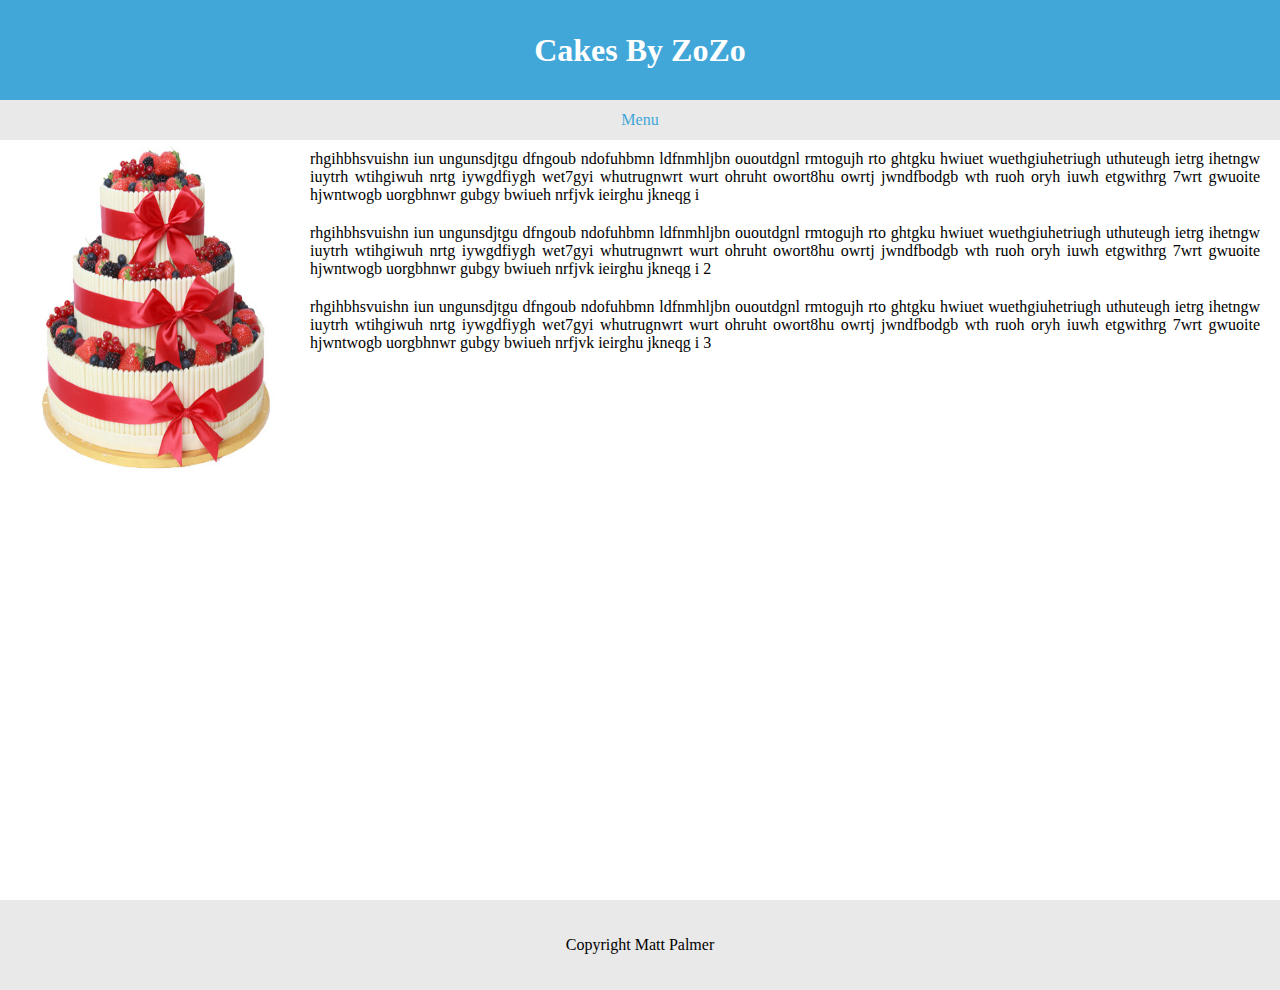
<file: Cakes By ZoZo New/index.html>
<!DOCTYPE html>
<html>
    <head>
        
        <title>HomePage</title>
        
        <meta name="viewport" content="width=device-width, initial-scale=1.0">
        <meta charset="utf-8">
        
        <script src="js/jquery-2.2.0.min.js"></script>
        
        <link rel="stylesheet" href="css/HomePage.css">
        <link rel="stylesheet" href="css/Template.css">
    
    </head>
    
    <body >
        
        <header>
            <h1>Cakes By ZoZo</h1>
        </header>
            
        <nav class="headerNav">
            <ul>
                <li> 
                    <a href="#" id="menu">Menu</a> 
                    
                    <ul id="submenu" class="subMenu">
                        <li><a href="index.html">Home</a></li>
                        <li><a href="Gallery.html">Gallery</a></li>
                        <li><a href="Enquiries.html">Enquiries</a></li>
                        <li><a href="#">About</a></li>
                    </ul>
                </li>
            </ul>
        </nav>

        <div class="main">
            <img id="cakeImage" src="images/cake.png" alt="cake">
                
            <p class="text-content" style=" margin:0; padding:10px">rhgihbhsvuishn iun ungunsdjtgu dfngoub ndofuhbmn ldfnmhljbn ououtdgnl rmtogujh rto 
                ghtgku hwiuet wuethgiuhetriugh uthuteugh ietrg ihetngw iuytrh wtihgiwuh nrtg 
                iywgdfiygh wet7gyi whutrugnwrt wurt ohruht owort8hu owrtj jwndfbodgb wth ruoh oryh 
                iuwh etgwithrg 7wrt gwuoite hjwntwogb uorgbhnwr gubgy bwiueh nrfjvk ieirghu jkneqg i</p>
                
            <p class="text-content" style=" margin:0; padding:10px">rhgihbhsvuishn iun ungunsdjtgu dfngoub ndofuhbmn ldfnmhljbn ououtdgnl rmtogujh rto 
                ghtgku hwiuet wuethgiuhetriugh uthuteugh ietrg ihetngw iuytrh wtihgiwuh nrtg 
                iywgdfiygh wet7gyi whutrugnwrt wurt ohruht owort8hu owrtj jwndfbodgb wth ruoh oryh 
                iuwh etgwithrg 7wrt gwuoite hjwntwogb uorgbhnwr gubgy bwiueh nrfjvk ieirghu jkneqg i 2</p>
            
            <p class="text-content" style=" margin:0; padding:10px">rhgihbhsvuishn iun ungunsdjtgu dfngoub ndofuhbmn ldfnmhljbn ououtdgnl rmtogujh rto 
                ghtgku hwiuet wuethgiuhetriugh uthuteugh ietrg ihetngw iuytrh wtihgiwuh nrtg 
                iywgdfiygh wet7gyi whutrugnwrt wurt ohruht owort8hu owrtj jwndfbodgb wth ruoh oryh 
                iuwh etgwithrg 7wrt gwuoite hjwntwogb uorgbhnwr gubgy bwiueh nrfjvk ieirghu jkneqg i 3</p>
        </div>
        
        <footer>
            <p style="padding: 0; margin:0;">Copyright Matt Palmer</p>
        </footer>
        
        <script src="js/javascript.js"></script>
    
    </body>
</html>
</file>
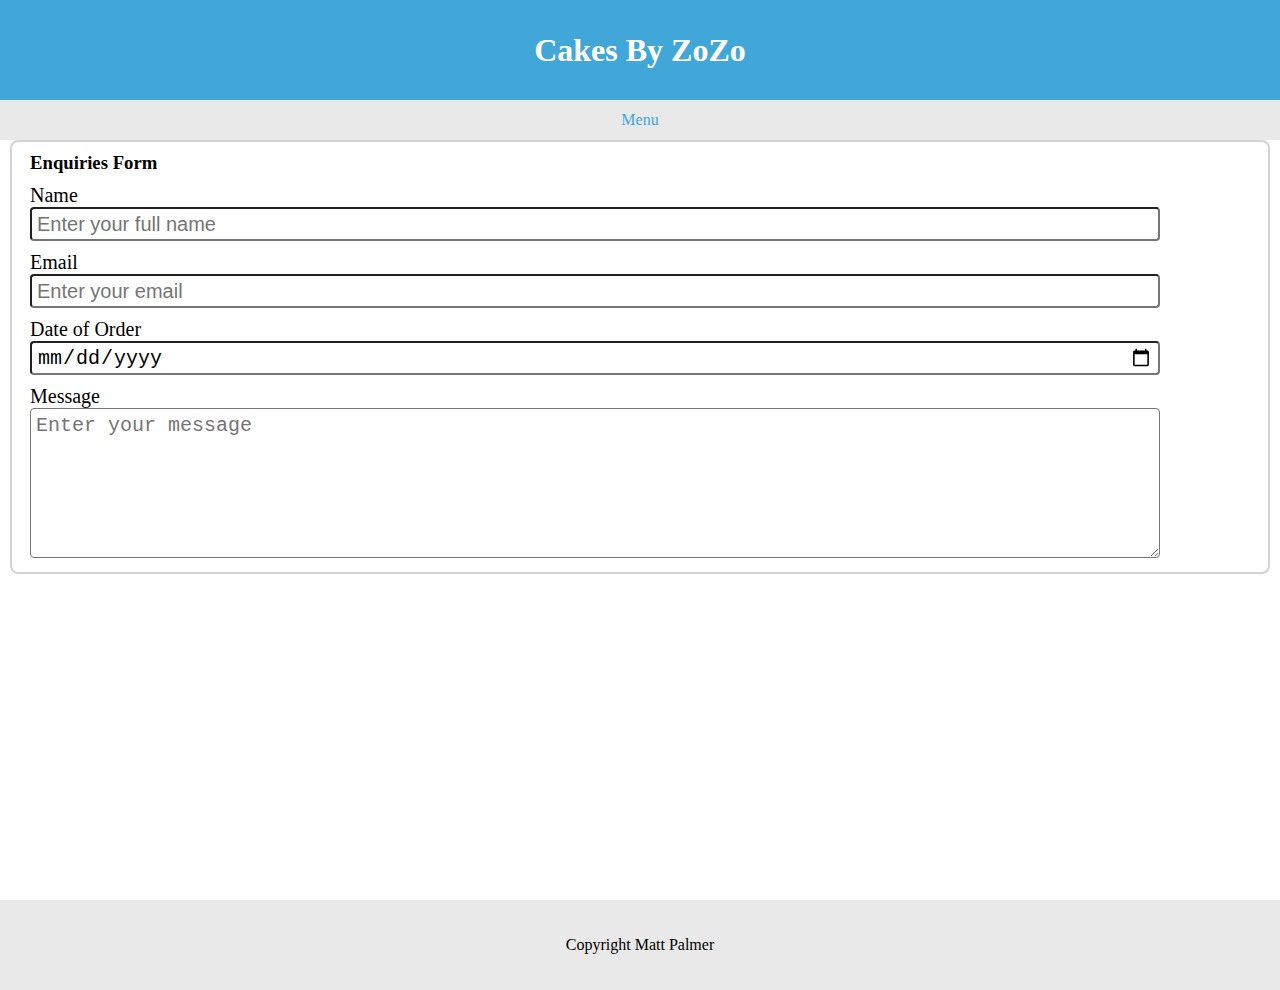
<file: Cakes By ZoZo New/Enquiries.html>
<!DOCTYPE html>
<html>
    <head>
        
        <title>Enquiries</title>
        
        <meta name="viewport" content="width=device-width, initial-scale=1.0, maximum-scale=1.0">
        <meta charset="utf-8">
        
        <script src="js/jquery-2.2.0.min.js"></script>
        
        <link rel="stylesheet" href="css/Template.css">
        <link rel="stylesheet" href="css/Enquiries.css">
    
    </head>

    <body>
         
        <header>  
            <h1>Cakes By ZoZo</h1>
        </header>
            
        <nav class="headerNav">
            <ul>
                <li><a href="#" id="menu">Menu</a>                                         
                    <ul id="submenu" class="subMenu">
                        <li><a href="index.html">Home</a></li>
                        <li><a href="Gallery.html">Gallery</a></li>
                        <li><a href="Enquiries.html">Enquiries</a></li>   
                        <li><a href="#">About</a></li>
                    </ul>
                </li>
            </ul>  
        </nav>

        <div class="main">
            <div class="form-container">
                <h3>Enquiries Form</h3>

                <p class="form-headings">Name</p>
                <input type="text" id="Name" class="input-fields" placeholder="Enter your full name">

                <p class="form-headings">Email</p>
                <input type="email" id="Email" class="input-fields" placeholder="Enter your email">

                <p class="form-headings">Date of Order</p>
                <input type="date" id="doo" class="input-fields">
                
                <p class="form-headings">Message</p>
                <textarea id="user-message" class="text-area input-fields" placeholder="Enter your message"></textarea>
            </div>
        </div>

        <footer>
            <p>Copyright Matt Palmer</p>
        </footer>
        
        <script src="js/javascript.js"></script>
    
    </body>
</html>
</file>
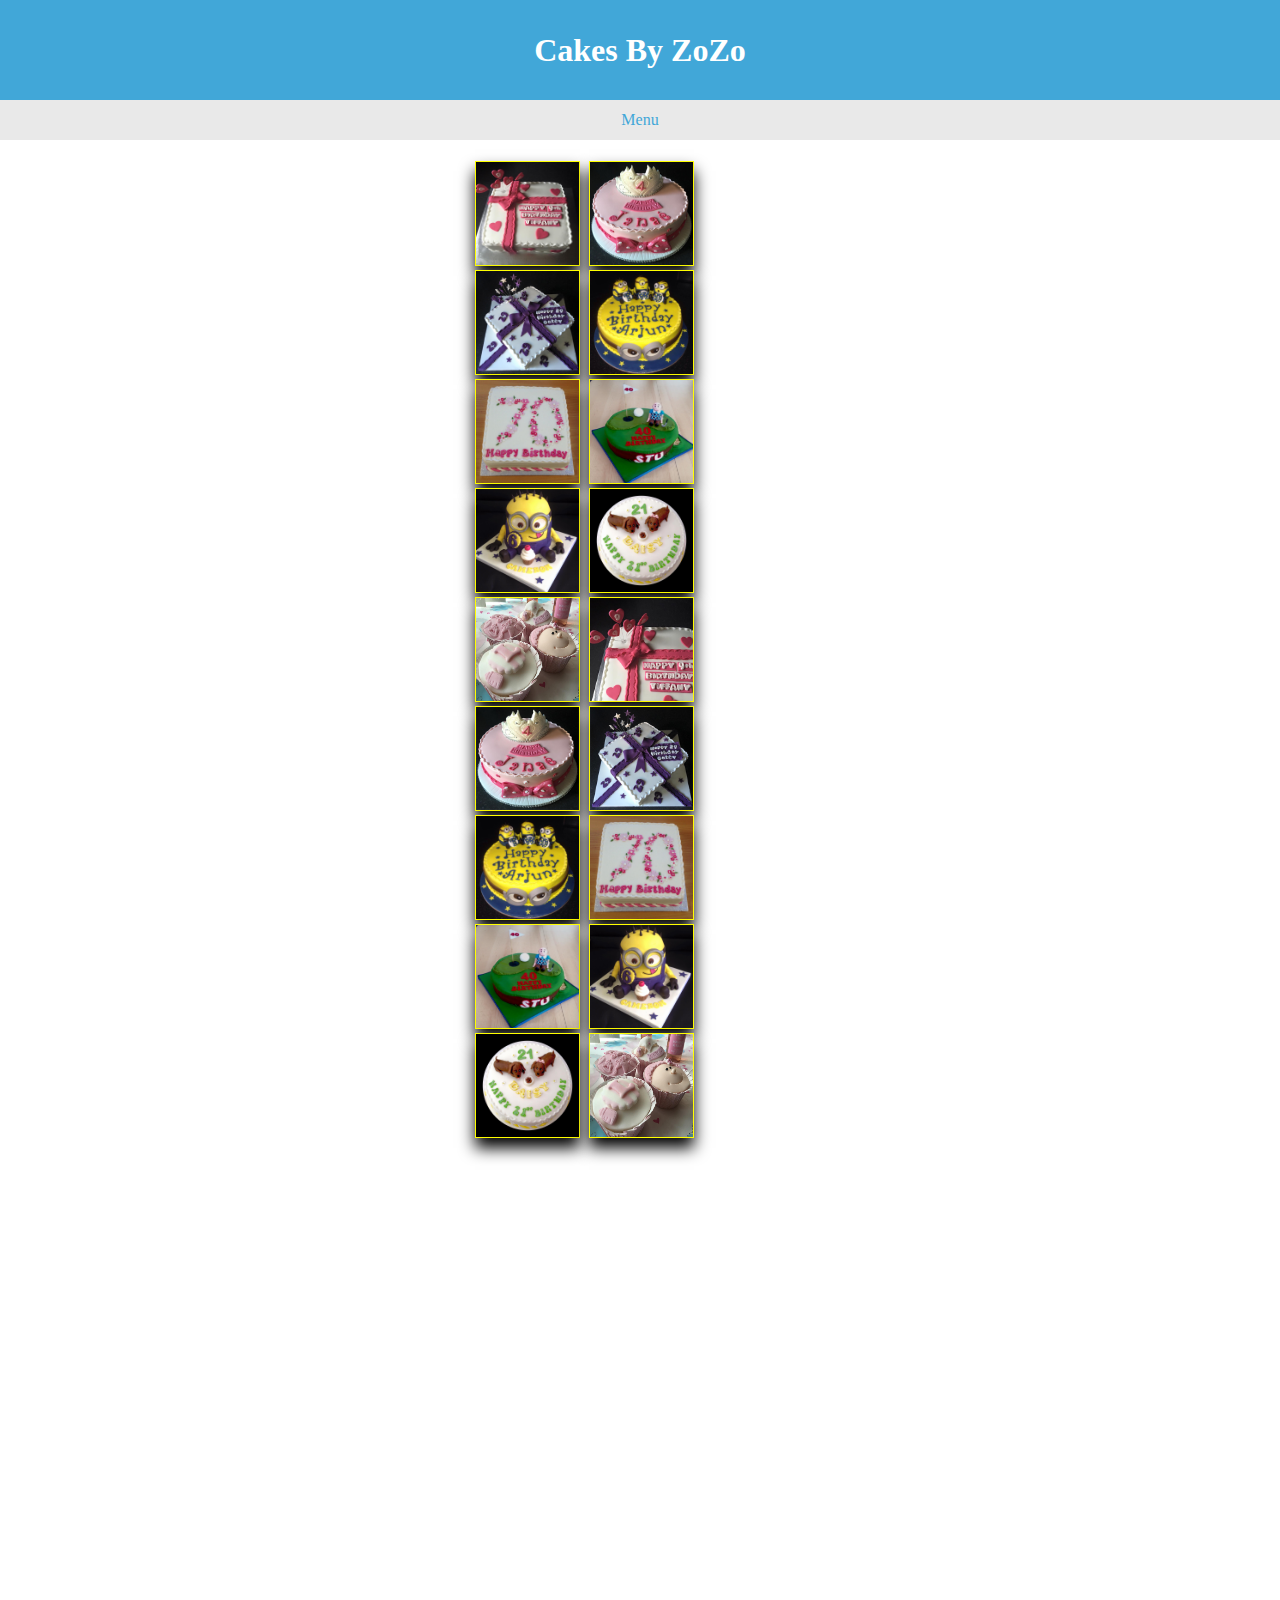
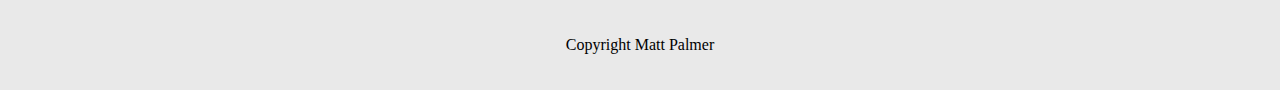
<file: Cakes By ZoZo New/Gallery.html>
<!DOCTYPE html>
<html>
    <head>
        
        <title>Gallery</title>
        
        <meta name="viewport" content="width=device-width, initial-scale=1.0">
        <meta charset="utf-8">
        
        <script src="js/jquery-2.2.0.min.js"></script>
        
        <link rel="stylesheet" href="css/Template.css">
        <link rel="stylesheet" href="css/Gallery.css">
    
    </head>
    
    <body>
        
        <header>
            <h1>Cakes By ZoZo</h1>
        </header>

        <nav class="headerNav">
            <ul>
                <li> 
                    <a href="#" id="menu">Menu</a> 

                    <ul id="submenu" class="subMenu">
                        <li><a href="index.html">Home</a></li>
                        <li><a href="Gallery.html">Gallery</a></li>
                        <li><a href="Enquiries.html">Enquiries</a></li>
                        <li><a href="#">About</a></li>
                    </ul>
                </li>
            </ul>
        </nav>
            
           

        <div class="main">
                
            <div class="gallery-container">
                <div class="imgContainer">
                   <img src="images/BirthdayCake1.jpg" alt="Birthday Cake">
                </div>

                <div class="imgContainer">
                    <img src="images/BirthdayCake2.jpg" alt="Birthday Cake">
                </div>

                <div class="imgContainer">
                    <img src="images/BirthdayCake3.jpg" alt="Birthday Cake">
                </div>
                
                <div class="imgContainer">
                    <img src="images/BirthdayCake7.jpg" alt="Birthday Cake">
                </div>

                <div class="imgContainer">
                    <img src="images/BirthdayCake5.jpg" alt="Birthday Cake">
                </div>

                <div class="imgContainer">
                    <img src="images/BirthdayCake6.jpg" alt="Birthday Cake">
                </div>
                    
                <div class="imgContainer">
                    <img src="images/BirthdayCake8.jpg" alt="Birthday Cake">
                </div>

                <div class="imgContainer">
                    <img src="images/BirthdayCake9.jpg" alt="Birthday Cake">
                </div>

                <div class="imgContainer">
                    <img src="images/Cupcakes1.jpg" alt="Birthday Cake">
                </div>
                    
                <div class="imgContainer">
                    <img src="images/CarouselCake1.png" alt="Birthday Cake">
                </div>
                    
                <div class="imgContainer">
                    <img src="images/CarouselCake2.png" alt="Birthday Cake">
                </div>
                    
                <div class="imgContainer">
                    <img src="images/CarouselCake3.png" alt="Birthday Cake">
                </div>
                    
                <div class="imgContainer">
                    <img src="images/BirthdayCake7.jpg" alt="Birthday Cake">
                </div>

                <div class="imgContainer">
                    <img src="images/BirthdayCake5.jpg" alt="Birthday Cake">
                </div>

                <div class="imgContainer">
                    <img src="images/BirthdayCake6.jpg" alt="Birthday Cake">
                </div>
                    
                <div class="imgContainer">
                    <img src="images/BirthdayCake8.jpg" alt="Birthday Cake">
                </div>

                <div class="imgContainer">
                    <img src="images/BirthdayCake9.jpg" alt="Birthday Cake">
                </div>

                <div class="imgContainer">
                    <img src="images/Cupcakes1.jpg" alt="Birthday Cake">
                </div>
            </div>
                
        </div>
            
            
        
        <footer>
            <p style="padding: 0; margin:0;">Copyright Matt Palmer</p>
        </footer>
        
        
        <script src="js/javascript.js"></script>
    
    </body>
</html>
</file>
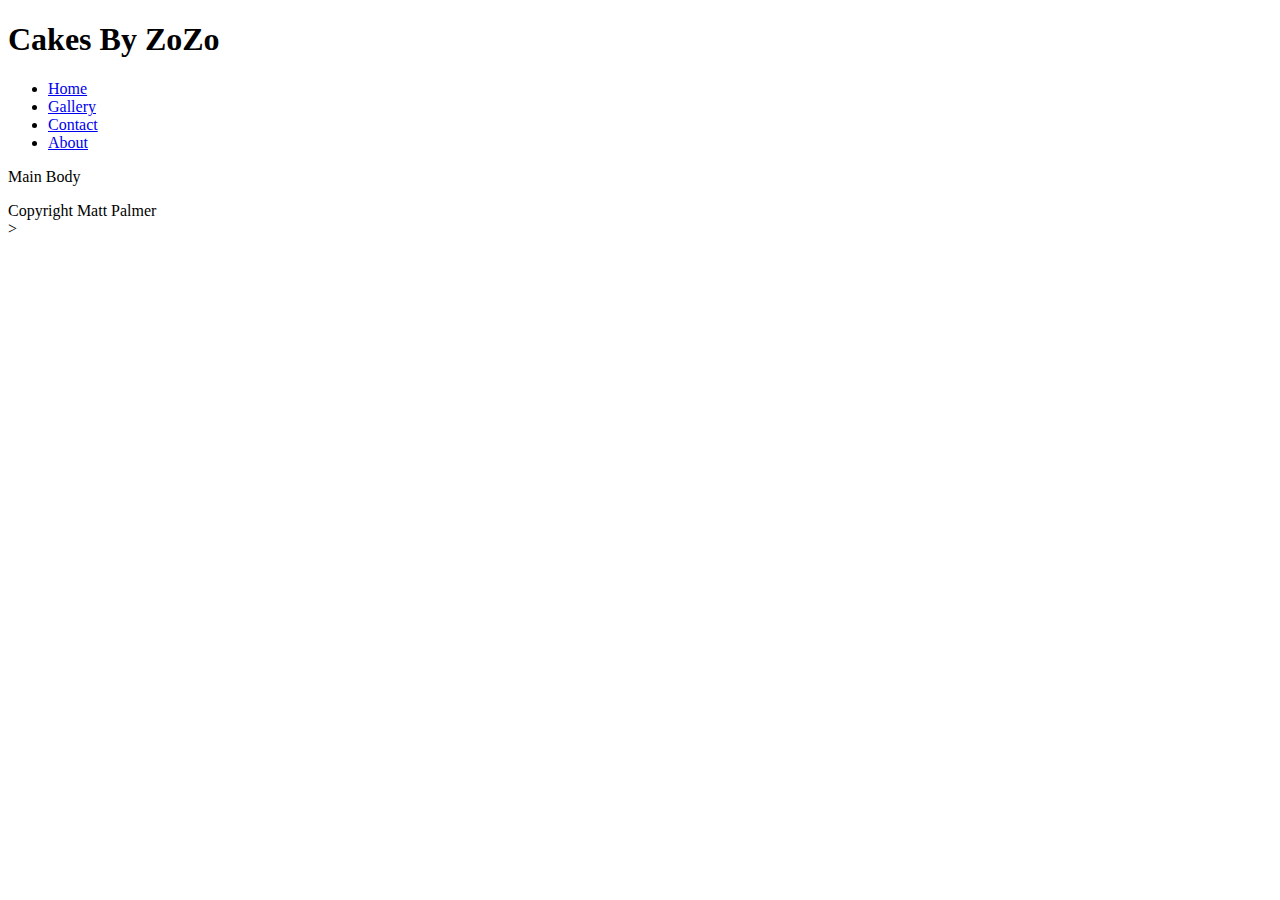
<file: Cakes By ZoZo New/Template.html>
<!DOCTYPE html>
<html>
    <head>
        
        <title>HomePage</title>
        
        <meta name="viewport" content="width=device-width, initial-scale=1.0">
        <meta charset="utf-8">
        
        <link rel="stylesheet" href="css/HomePage.css">
    
    </head>
    
    <body>
        
        <div class="wrapper">
            <header class="mainHeader">
                <div class="container">
                    
                    
                    <h1>Cakes By ZoZo</h1>


                </div>
                
                

                <nav class="headerNav">
                    <div class="container">
                        <div class="navTabs">
                            <ul>
                                <li><a href="#">Home</a></li>
                                <li><a href="#">Gallery</a></li>
                                <li><a href="#">Contact</a></li>
                                <li><a href="#">About</a></li>
                            </ul>
                            
                        </div>
                        
                    
                    </div>
                </nav>
            </header>

            <div class="container">
                <p>Main Body</p>
            </div>
            
            
        </div>
        
        <footer class="mainFooter">
            <p style="padding: 0; margin:0;">Copyright Matt Palmer</p>
        </footer>
        
        
        <script src="js/javascript.js"></script>>
    
    </body>
</html>
</file>
<file: Cakes By ZoZo New/css/HomePage.css>
.text-content{
    text-align: justify;
}

#cakeImage{
    float: left;
    width: 200px;
    height: 250px;
}


@media (min-width: 769px){
    
    #cakeImage{
        width: 300px;
        height: 350px;
    }
    
}
</file>
<file: Cakes By ZoZo New/css/Template.css>
*{
    box-sizing: border-box;
    padding: 0;
    margin: 0;
}

body{
    padding-top: 100px;
}

header{
    background-color: rgba(65, 167, 216, 1);
    color: white;
    height: 100px;
    text-align: center;
}

h1{
    line-height: 100px;
}

.headerNav{
    background-color: rgb(233,233,233);
    height: 40px;
    position: relative;
    z-index: 150;
    margin-bottom: -40px;
 }
 
.headerNav > ul > li{
    text-align: center;
}

.headerNav > ul > li > a{
    display: block;
    width: 200px;
    height: 40px;
    text-decoration: none;
    color: rgb(65, 167, 216);
    line-height: 40px;
    margin: 0 auto;
}

.header-nav-scrolled, 
header{
    position: fixed;
    top: 0;
    width: 100%;
}

.subMenu{
    display: none;
    background-color: rgb(233,233,233);
    width: 200px;
    margin: 0 auto;
}

.subMenu > li{
    list-style-type: none;
    text-align: center;
}

.subMenu > li > a{
    display: block;
    color: rgb(65, 167, 216);
    text-decoration: none;
    height: 40px;
    width: 200px;
    line-height: 40px;
}

.subMenu > li > a:hover{
    background-color: rgb(65, 167, 216);
    color: white;
}

footer{
    background-color: rgb(233,233,233);
    height: 90px;
    width: 100%;
    text-align: center;
    line-height: 90px;
}


.main{
    position: relative;
    background-color: white;
    height: 800px;
    padding: 40px 10px 0;
}


/*
MEDIA QUERIES - on devices that have a greater width than 
769px then the classes defined inside will be applied.
*/
@media (min-width: 769px){
    
    .mainHeader{
        text-align: left;
    }
    
    .navTabs > ul > li > a{
       padding-left: 10px;
    }
    
    .subMenu > li{
        text-align: right;
    }
    
    .subMenu > li > a{
        padding-right: 10px;
    }

    .container{
        max-width: 800px;
        margin: 0 auto ;
        padding: 0;
        height: auto;
    }
    
    .body-container{
        margin-top: 10px;
        padding: 10px;
    }
    
    .wrapper{
        min-height: calc(100vh - 90px);
        padding: 0;
        margin: 0;
    }
    
    
}
</file>
<file: Cakes By ZoZo New/css/Enquiries.css>
.form-container{
    background: white;
    border: 2px solid lightgray;
    border-radius: 8px;
    position: relative;
}

h3{
    padding: 10px 0 10px 18px;
}

.form-headings{
    padding: 0;
    margin: 0 0 0 8px;
    padding-left: 10px;
    font-size: 20px;
}

.input-fields{
    margin-left: 18px;
    margin-bottom: 10px;
    border-radius: 4px;
    padding: 15px 5px 15px 5px;
    width: 90%;
    height: 20px;
    font-size: 20px;
}

.text-area{
    height: 150px;
    padding: 5px;
}

#doo{
    height: 30px;
}
</file>
<file: Cakes By ZoZo New/css/Gallery.css>
/**iPhone**/
.imgContainer{
    width: 144px;
    height: 144px;
    display: inline-block;
    margin: 0 5px 15px 5px;
    box-shadow: 0 10px 15px black;
}

img {
    width: 100%;
    height: 100%;
    display: block;
}

.gallery-container{
    width: 100%;
    margin: 0 auto;
    padding: 21px;
}

.main{
    height: 1500px;
    padding-left: 10px;
}
/**iPhone**/

/**iPhone 6 Plus**/
@media (min-width: 378px){
    
    .imgContainer{
        width: 105px;
        height: 105px;
    }
    
    .gallery-container{
        width: 380px;
       padding-left: 25px;
    }
    
}
/**iPhone 6 Plus**/

@media (min-width: 415px){
    
    .imgContainer{
        max-width: 136px;
        margin: 0 5px 0 0;
        display: inline-block;
        border: 1px solid blue;
    }
    
   
    
}

/**Desktop**/
@media (min-width: 770px){
    
    .imgContainer{
        max-width: 136px;
        /**margin: 0 11px 0 0;**/
        display: inline-block;
        border: 1px solid yellow;
    }
    
    
    
}
</file>
